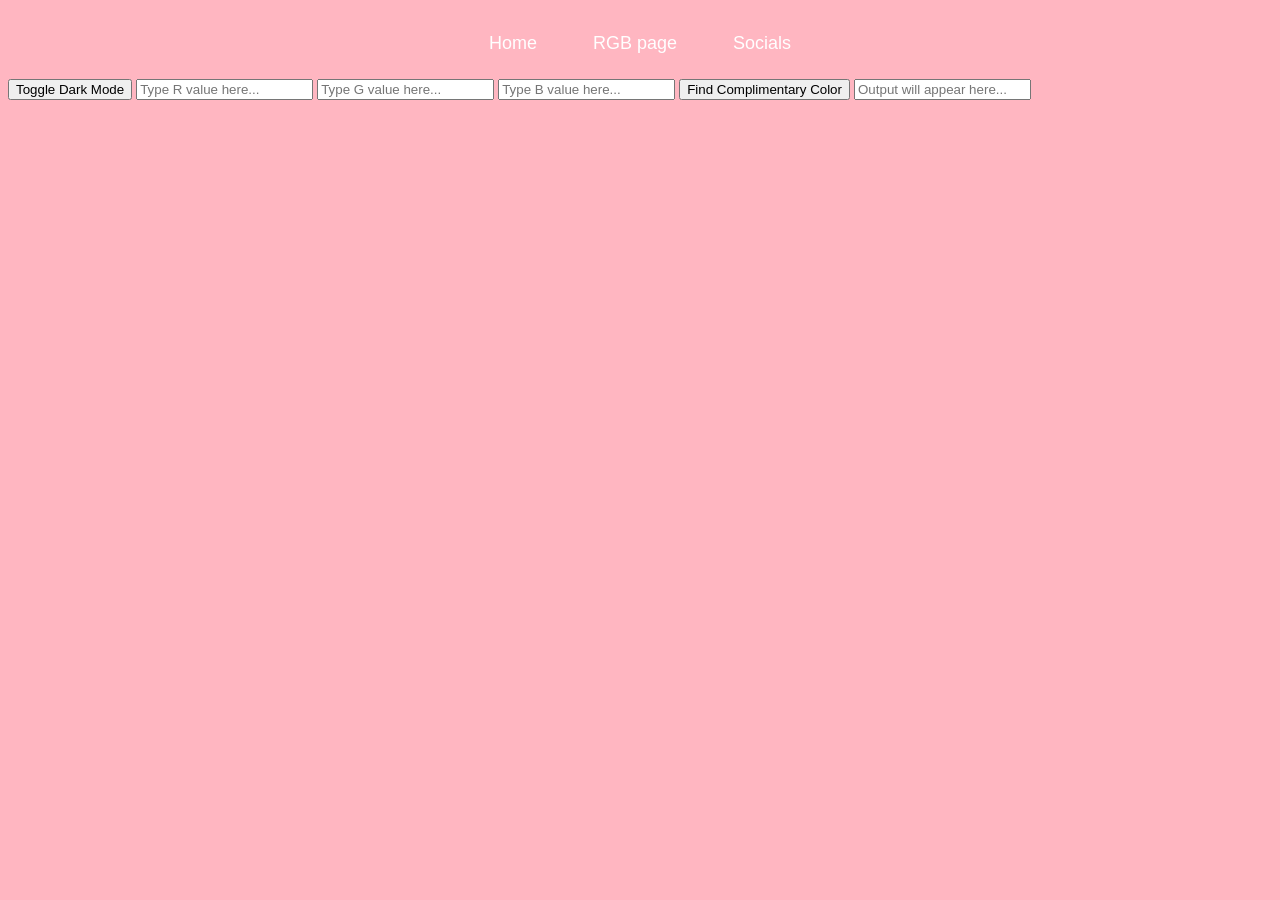
<file: RGB complimentary color picker.html>
<!DOCTYPE html>
<html lang="en">
<head>
    <meta charset="UTF-8">
    <meta name="viewport" content="width=device-width, initial-scale=1.0">
    <link rel="stylesheet" href="style.css">
    <title>KacobJerby's Website :3</title>
    <script src="RGBscript.js" defer></script>
</head>

<html>
    <!-- Navigation -->
    <nav class="navbar">
        <a href="index.html">Home</a>
        <a href="RGB complimentary color picker.html">RGB page</a>
        <a href="socials.html">Socials</a>
    </nav>

    <!-- Dark Mode Button -->
    <button id="blackBtn">Toggle Dark Mode</button>

    <!-- User Input Box -->
    <input type="text" id="rValue" placeholder="Type R value here...">
    <input type="text" id="gValue" placeholder="Type G value here...">
    <input type="text" id="bValue" placeholder="Type B value here...">

    <!-- Trigger Button -->
    <button id="submitBtn">Find Complimentary Color</button>

    <!-- Text Output Box -->
    <input type="text" id="textOutput" readonly placeholder="Output will appear here...">
</html>
</file>
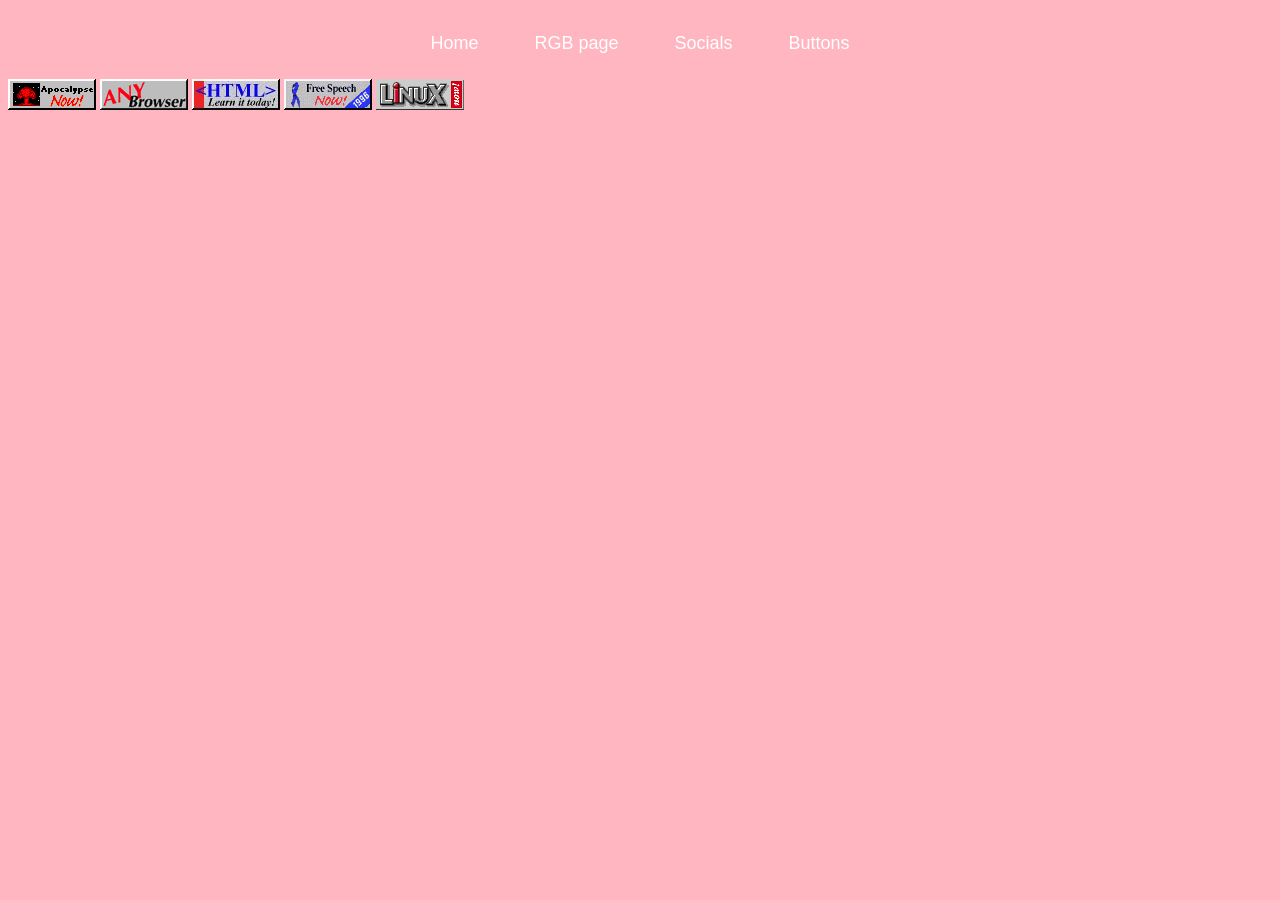
<file: Pages/buttons.html>
<!DOCTYPE html>
<html lang="en">
<head>
    <meta charset="UTF-8">
    <meta name="viewport" content="width=device-width, initial-scale=1.0">
    <link rel="stylesheet" href="../style.css">
    <title>KacobJerby's Website :3</title>
</head>

<body>
    <!-- Navigation -->
    <nav class="navbar">
        <a href="../index.html">Home</a>
        <a href="RGB complimentary color picker.html">RGB page</a>
        <a href="socials.html">Socials</a>
		<a href="buttons.html">Buttons</a>
    </nav>
	<!-- BUTTONS >:3c -->
	<img src="../Assets/88x31 Buttons/apocalypse_now.gif">
	<img src="../Assets/88x31 Buttons/browser.gif">
	<img src="../Assets/88x31 Buttons/html_learn_it_today.gif">
	<img src="../Assets/88x31 Buttons/lilrib.gif">
	<img src="../Assets/88x31 Buttons/linux_now.gif">
</body>
</html>
</file>
<file: style.css>
body {
    background-color: lightpink;
    color: black;
}
p {
    font-family: 'Courier New', Courier, monospace;
}
.rainbow {
    display: inline-block;
    background-image: linear-gradient(to right, red, orange, yellow, green, blue, indigo, violet);
    -webkit-background-clip: text;
    background-clip: text;
    -webkit-text-fill-color: transparent;
    color: transparent;
}
.black-bg {
    background-color: black;
    color: white
}

.gay {
    background-image: linear-gradient(to bottom, red, orange, yellow, green, blue, indigo, violet, red);
}

.navbar {
    display: flex;
    justify-content: center;
    gap: 20px;
    background: color-mix(in srgb, var(--background-color) 85%, white);
    padding: 15px;
}

.navbar a {
    color: white;
    text-decoration: none;
    font-family: Arial, sans-serif;
    font-size: 18px;
    padding: 10px 18px;
    border-radius: 8px;
    transition: background-color 0.3s, transform 0.2s;
}

.navbar a:hover {
    background-color: #555;
    transform: translateY(-2px);
}
</file>
